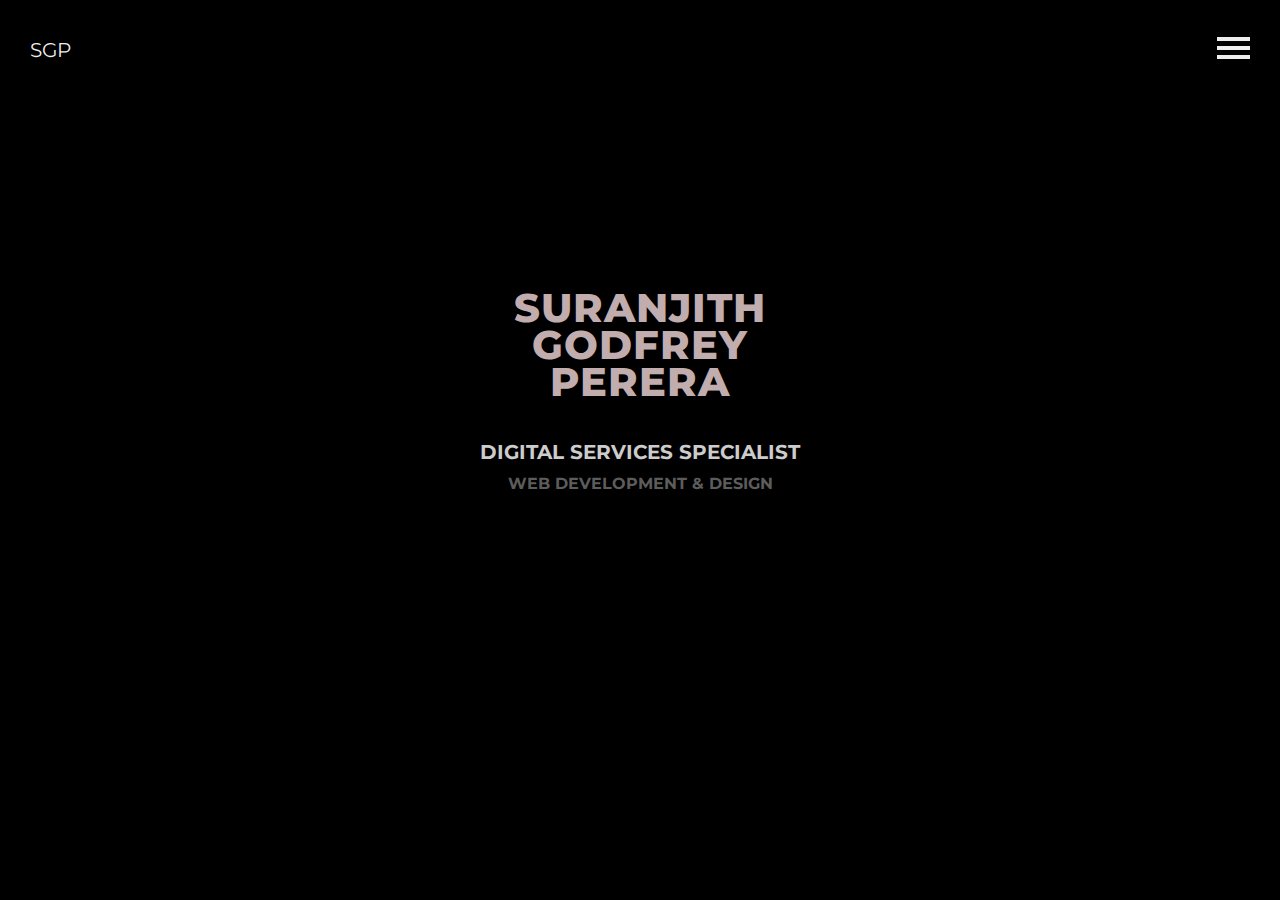
<file: index.html>
<!DOCTYPE html>
<html lang="en">
<head>
    <!-- Google tag (gtag.js) -->
    <script async src="https://www.googletagmanager.com/gtag/js?id=G-9NC0325C36"></script>
    <script>
        window.dataLayer = window.dataLayer || [];
        function gtag(){dataLayer.push(arguments);}
        gtag('js', new Date());

        gtag('config', 'G-9NC0325C36');
    </script>
    <meta charset="UTF-8">
    <meta http-equiv="X-UA-Compatible" content="IE=edge">
    <meta name="viewport" content="width=device-width, initial-scale=1.0">
    <title>Suranjith Godfrey Perera</title>
    <link rel="shortcut icon" href="favicon.png" type="image/x-icon"/>
    <meta name="robots" content="index, follow"/>
    <link rel="stylesheet" href="style.css">
    <link rel="preconnect" href="https://fonts.googleapis.com">
    <link rel="preconnect" href="https://fonts.gstatic.com" crossorigin>
    <link href="https://fonts.googleapis.com/css2?family=Montserrat:wght@300&display=swap" rel="stylesheet">
    
</head>
<body>
    <div class="body-wrapper">
        <header>
            <div class="brand">SGP</div>
            <button class="hamburger">
                <span></span>
                <span></span>
                <span></span>
            </button>
            <nav class="nav">
                <ul>
                    <li><a href="index.html" class="is-active">Home</a></li>
                    <li><a href="about.html">About</a></li>
                    <li><a href="experience.html">Experience</a></li>
                    <li><a href="contact.html">Contact</a></li>
                </ul>
            </nav>
        </header>
        <main>
            <h1 class="hero-txt">
                <div class="animate-1">Suranjith</div>
                <div class="animate-2">Godfrey</div>
                <div class="animate-3">Perera</div>
            </h1>
            <h2 class="animate-4">Digital Services Specialist</h2>
            <h3 class="animate-5">Web Development & Design</h3>
        </main>
    </div>
    <script src="https://code.jquery.com/jquery-3.6.4.min.js" integrity="sha256-oP6HI9z1XaZNBrJURtCoUT5SUnxFr8s3BzRl+cbzUq8=" crossorigin="anonymous"></script>
    <script src="script.js"></script>
</body>
</html>
</file>
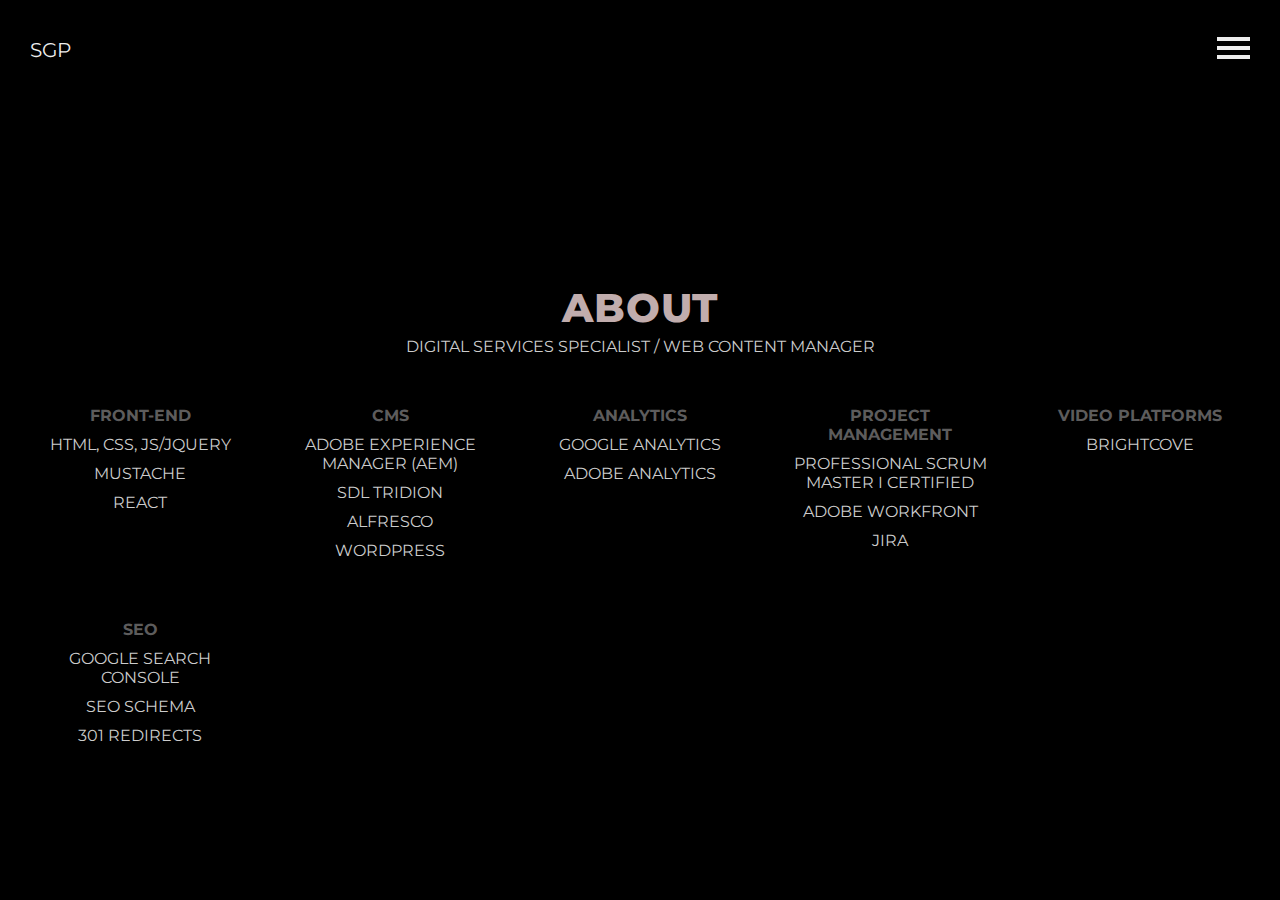
<file: about.html>
<!DOCTYPE html>
<html lang="en">
<head>
    <!-- Google tag (gtag.js) -->
    <script async src="https://www.googletagmanager.com/gtag/js?id=G-9NC0325C36"></script>
    <script>
        window.dataLayer = window.dataLayer || [];
        function gtag(){dataLayer.push(arguments);}
        gtag('js', new Date());

        gtag('config', 'G-9NC0325C36');
    </script>
    <meta charset="UTF-8">
    <meta http-equiv="X-UA-Compatible" content="IE=edge">
    <meta name="viewport" content="width=device-width, initial-scale=1.0">
    <title>Suranjith Godfrey Perera | About</title>
    <link rel="shortcut icon" href="favicon.png" type="image/x-icon"/>
    <meta name="robots" content="index, follow"/>
    <link rel="stylesheet" href="style.css">
    <link rel="preconnect" href="https://fonts.googleapis.com">
    <link rel="preconnect" href="https://fonts.gstatic.com" crossorigin>
    <link href="https://fonts.googleapis.com/css2?family=Montserrat:wght@300&display=swap" rel="stylesheet">
</head>
<body>
    <div class="body-wrapper">
        <header>
            <div class="brand">SGP</div>
            <button class="hamburger">
                <span></span>
                <span></span>
                <span></span>
            </button>
            <nav class="nav">
                <ul>
                    <li><a href="index.html" class="is-active">Home</a></li>
                    <li><a href="about.html">About</a></li>
                    <li><a href="experience.html">Experience</a></li>
                    <li><a href="contact.html">Contact</a></li>
                </ul>
            </nav>
        </header>
        <main>
            <h1 class="hero-txt">
                <div class="animate-1">About</div>
            </h1>
            <p class="animate-2">Digital Services Specialist / Web Content Manager</p>
            <div class="about-container">
                <div class="animate-3">
                    <h3>Front-End</h3>
                    <p>HTML, CSS, JS/JQuery</p>
                    <p>Mustache</p>
                    <p>React</p>
                </div>
                <div class="animate-4">
                    <h3>CMS</h3>
                    <p>Adobe Experience Manager (AEM)</p>
                    <p>SDL Tridion</p>
                    <p>Alfresco</p>
                    <p>Wordpress</p>
                </div>
                <div class="animate-5">
                    <h3>Analytics</h3>
                    <p>Google Analytics</p>
                    <p>Adobe Analytics</p>
                </div>
                <div class="animate-6">
                    <h3>Project Management</h3>
                    <p>Professional Scrum Master I Certified</p>
                    <p>Adobe Workfront</p>
                    <p>Jira</p>
                </div>
                <div class="animate-7">
                    <h3>Video Platforms</h3>
                    <p>Brightcove</p>
                </div>
                <div class="animate-8">
                    <h3>SEO</h3>
                    <p>Google Search Console</p>
                    <p>SEO Schema</p>
                    <p>301 Redirects</p>
                </div>
            </div>
        </main>
    </div>
    <script src="https://code.jquery.com/jquery-3.6.4.min.js" integrity="sha256-oP6HI9z1XaZNBrJURtCoUT5SUnxFr8s3BzRl+cbzUq8=" crossorigin="anonymous"></script>
    <script src="script.js"></script>
</body>
</html>
</file>
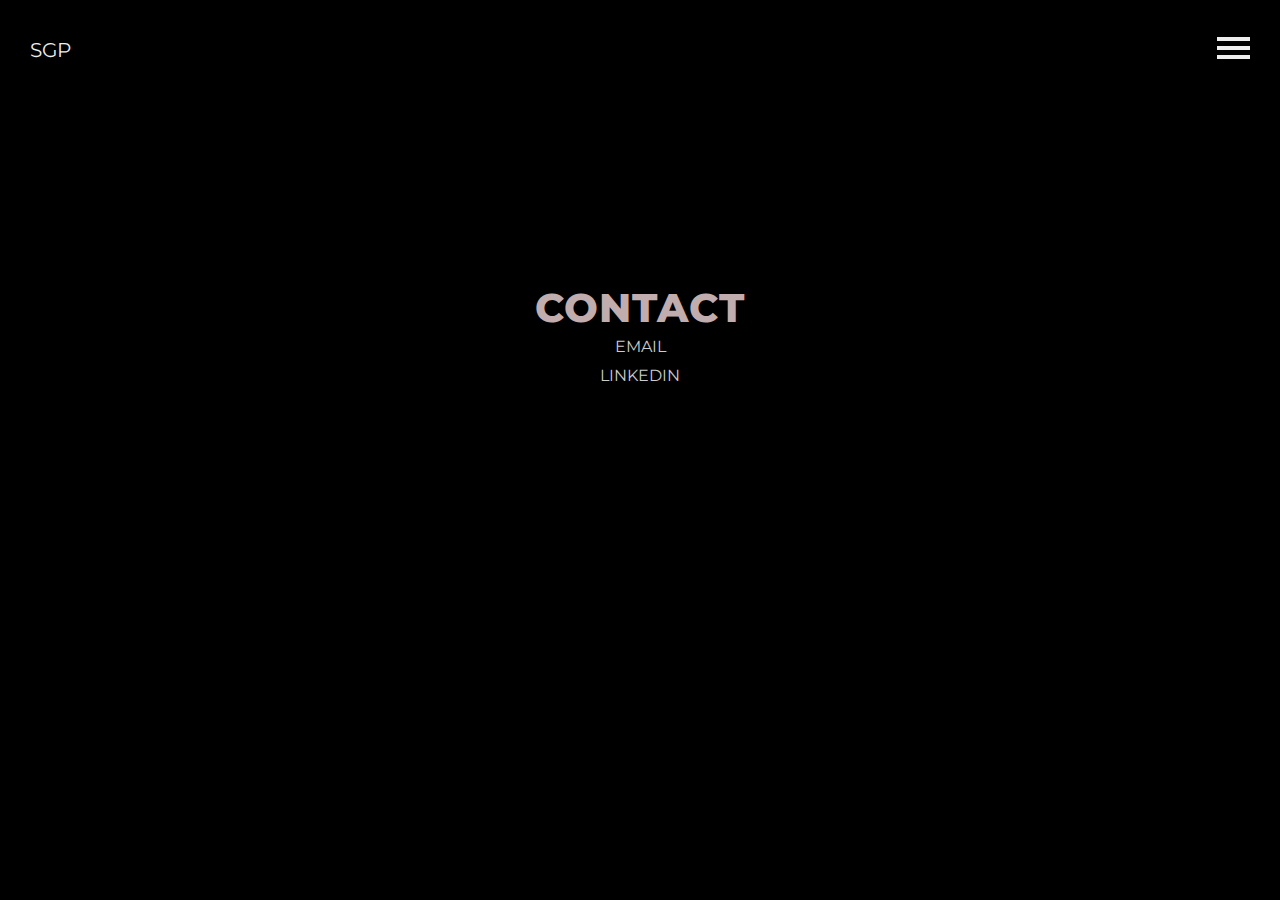
<file: contact.html>
<!DOCTYPE html>
<html lang="en">
<head>
    <!-- Google tag (gtag.js) -->
    <script async src="https://www.googletagmanager.com/gtag/js?id=G-9NC0325C36"></script>
    <script>
        window.dataLayer = window.dataLayer || [];
        function gtag(){dataLayer.push(arguments);}
        gtag('js', new Date());

        gtag('config', 'G-9NC0325C36');
    </script>
    <meta charset="UTF-8">
    <meta http-equiv="X-UA-Compatible" content="IE=edge">
    <meta name="viewport" content="width=device-width, initial-scale=1.0">
    <title>Suranjith Godfrey Perera | Contact</title>
    <link rel="shortcut icon" href="favicon.png" type="image/x-icon"/>
    <meta name="robots" content="index, follow"/>
    <link rel="stylesheet" href="style.css">
    <link rel="preconnect" href="https://fonts.googleapis.com">
    <link rel="preconnect" href="https://fonts.gstatic.com" crossorigin>
    <link href="https://fonts.googleapis.com/css2?family=Montserrat:wght@300&display=swap" rel="stylesheet">
</head>
<body>
    <div class="body-wrapper">
        <header>
            <div class="brand">SGP</div>
            <button class="hamburger">
                <span></span>
                <span></span>
                <span></span>
            </button>
            <nav class="nav">
                <ul>
                    <li><a href="index.html" class="is-active">Home</a></li>
                    <li><a href="about.html">About</a></li>
                    <li><a href="experience.html">Experience</a></li>
                    <li><a href="contact.html">Contact</a></li>
                </ul>
            </nav>
        </header>
        <main>
            <h1 class="hero-txt">
                <div class="animate-1">Contact</div>
            </h1>
            <p class="animate-2"><a href="mailto:suranjithgodfreyperera@gmail.com" target="_blank" title="Linkedin">Email</a></p>
            <p class="animate-3"><a href="https://www.linkedin.com/in/suranjithperera/" target="_blank" title="Linkedin">Linkedin</a></p>
            
        </main>
    </div>
    <script src="https://code.jquery.com/jquery-3.6.4.min.js" integrity="sha256-oP6HI9z1XaZNBrJURtCoUT5SUnxFr8s3BzRl+cbzUq8=" crossorigin="anonymous"></script>
    <script src="script.js"></script>
</body>
</html>
</file>
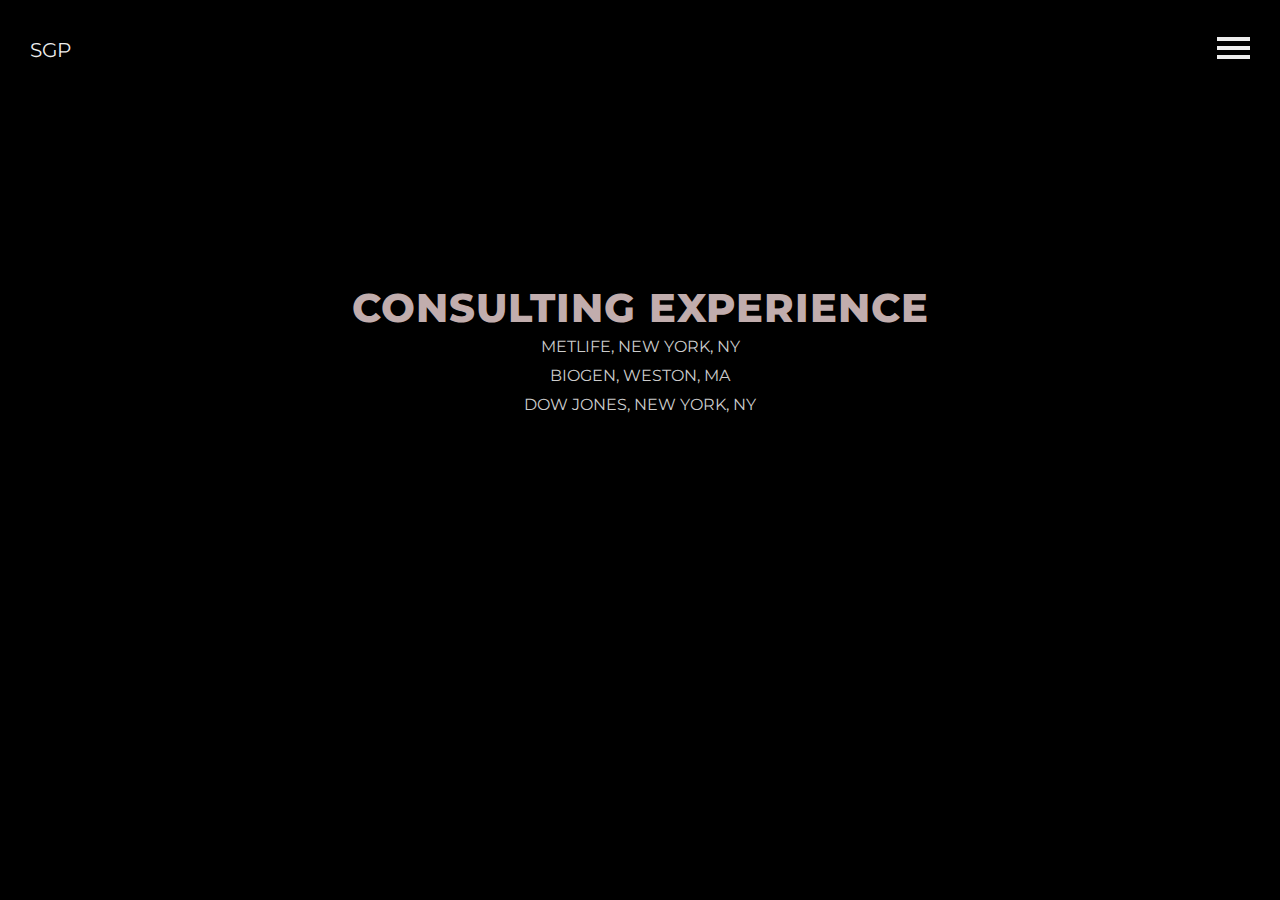
<file: experience.html>
<!DOCTYPE html>
<html lang="en">
<head>
    <!-- Google tag (gtag.js) -->
    <script async src="https://www.googletagmanager.com/gtag/js?id=G-9NC0325C36"></script>
    <script>
        window.dataLayer = window.dataLayer || [];
        function gtag(){dataLayer.push(arguments);}
        gtag('js', new Date());

        gtag('config', 'G-9NC0325C36');
    </script>
    <meta charset="UTF-8">
    <meta http-equiv="X-UA-Compatible" content="IE=edge">
    <meta name="viewport" content="width=device-width, initial-scale=1.0">
    <title>Suranjith Godfrey Perera | Experience</title>
    <link rel="shortcut icon" href="favicon.png" type="image/x-icon"/>
    <meta name="robots" content="index, follow"/>
    <link rel="stylesheet" href="style.css">
    <link rel="preconnect" href="https://fonts.googleapis.com">
    <link rel="preconnect" href="https://fonts.gstatic.com" crossorigin>
    <link href="https://fonts.googleapis.com/css2?family=Montserrat:wght@300&display=swap" rel="stylesheet">
</head>
<body>
    <div class="body-wrapper">
        <header>
            <div class="brand">SGP</div>
            <button class="hamburger">
                <span></span>
                <span></span>
                <span></span>
            </button>
            <nav class="nav">
                <ul>
                    <li><a href="index.html" class="is-active">Home</a></li>
                    <li><a href="about.html">About</a></li>
                    <li><a href="experience.html">Experience</a></li>
                    <li><a href="contact.html">Contact</a></li>
                </ul>
            </nav>
        </header>
        <main>
            <h1 class="hero-txt">
                <div class="animate-1">Consulting Experience</div>
            </h1>
            <p class="animate-2">MetLife, New York, NY</p>
            <p class="animate-3">Biogen, Weston, MA</p>
            <p class="animate-4">Dow Jones, New York, NY</p>
        </main>
    </div>
    <script src="https://code.jquery.com/jquery-3.6.4.min.js" integrity="sha256-oP6HI9z1XaZNBrJURtCoUT5SUnxFr8s3BzRl+cbzUq8=" crossorigin="anonymous"></script>
    <script src="script.js"></script>
</body>
</html>
</file>
<file: style.css>
:root{
    --primary: #c1adad;
    --light: #eee;
    --dark: #212121;
    --body-bg: #000;
}

a:focus,
button:focus,
a:focus:not(:focus-visible),
button:focus:not(:focus-visible){
    outline: none;
}

@keyframes moveInTop {
    0% {
      opacity: 0;
      transform: translateY(-20px); }
    100% {
      opacity: 1;
      transform: translate(0); } 
}

a:focus-visible,
button:focus-visible{ 
    outline: var(--primary) solid 2px; 
}

*{
    margin: 0;
    padding: 0;
    box-sizing: border-box;
}

body{
    font-family: 'Trebuchet MS', 'Lucida Sans Unicode', 'Lucida Grande', 'Lucida Sans', Arial, sans-serif;
    font-family: 'Montserrat', sans-serif;
    font-size: 12px;
    color: var(--light);
}

.body-wrapper{
    padding:10px;
    overflow: hidden;
    width: 100vw;
    min-height: 100vh;
    background-color: var(--body-bg);
    height: auto;
    position: relative;
}

header{
    background-color: var(--body-bg);
    color: var(--light);
    width: 100%;
    height: 80px;
    margin: 0 auto;
    padding: 20px;
    display: flex;
    align-items: center;
    justify-content: space-between;
    text-transform: uppercase;
    overflow: hidden;
}

.brand{
    font-size: 20px;
}

.nav{
    width: 50%;
    height: 100%;
    min-height: 100vh;
    padding: 30px;
    position: absolute;
    top: 80px;
    right: 0;
    z-index: 1000;
    background-color: var(--dark);
    transform-origin: 0% 0%;
    transform: translate(100%, 0); 
    transition: transform 0.5s ease-in;    
}

.nav.is-active{
    transform: translate(0, 0);    
}

.nav ul {
    margin-top: 40px;
    display: flex;
    flex-direction: column;
    justify-content: center;
    align-items:center;
    gap: 40px;
}

.nav ul li{
    list-style: none;
}

.nav ul li a{
    text-decoration: none;
    color: #fff;
    padding: 15px;
}

.nav ul li a:hover,
.nav ul li a:active{
    color: var(--primary);
}

.hamburger{
    user-select: none;
    appearance: none;
    border: none;
    outline: none;
    background: none;
    cursor: pointer;
}

.hamburger span{
    display: block;
    width: 33px;
    height: 4px;
    margin-bottom: 5px;
    background-color:var(--light);

    transform-origin: 0 0;
    transition: 0.4s;
}

.hamburger.is-active span{
    background-color: var(--primary);
}

.hamburger:hover span:nth-child(2){
    transform: translateX(-10px);
    background-color: var(--primary);

}

.hamburger.is-active span:nth-child(1){
    transform: translate(0px, -2px) rotate(45deg);
}

.hamburger.is-active span:nth-child(2){
    opacity: 0;
    transform: translateX(15px);
}

.hamburger.is-active span:nth-child(3){
    transform: translate(-3px, 3px) rotate(-45deg);
}

main{
    text-align: center;
    text-transform: uppercase;
    margin-top: 70px;
}

.hero-txt{
    font-size: 2.5rem;
    font-weight: 800;
    letter-spacing: 1px;
    line-height: 2.3rem;
    color: #c1adad;
}

.animate-1 {
    animation: moveInTop 0.75s ease-in backwards;
}

.animate-2 {
    animation: moveInTop 0.75s ease-in 0.75s backwards;
}

.animate-3 {
    animation: moveInTop 0.75s ease-in 1.5s backwards;
}

.animate-4{
    animation: moveInTop 0.75s ease-in 2.25s backwards;
}

.animate-5{
    animation: moveInTop 0.75s ease-in 3s backwards;
}

.animate-6{
    animation: moveInTop 0.75s ease-in 3.75s backwards;
}

.animate-7{
    animation: moveInTop 0.75s ease-in 4.5s backwards;
}

.animate-8{
    animation: moveInTop 0.75s ease-in 5.25s backwards;
}

h2{
    margin-top: 40px;
    font-size: 1.25rem;
    color: #ccc;
}

h3{
    margin-top: 10px;
    font-size: 1rem;
    color:#5d5c5c;
}

p{
    margin-top: 10px;
    animation: moveInTop 0.75s ease-in 1s backwards;
    font-size: 1rem;
    color:#ccc;
}

.about-container p{
    font-size: 12px;
}

a{
    color:#ccc;
    text-decoration: none;
}

a:hover{
    color:#c1adad;
}

.about-container{
    margin-top: 40px;
    display: grid;
    gap: 20px;
    justify-content: center;
    align-items: start;
    grid-template-columns: repeat(auto-fill, 200px);
    margin-bottom: 40px; 
}


@media screen and (min-width: 768px) {
    body{
        font-size: 16px;
    }

    .nav{
        width: 30%;
    }    

    .about-container p{
        font-size: 1rem;
    }

    main{
        margin-top: 200px;
    }
}

@media screen and (min-width: 900px) { 

     .about-container{
        gap: 50px;
    }
}

@media screen and (min-width: 1024px) {
    .nav{
        width: 13%;
    }
}
</file>
